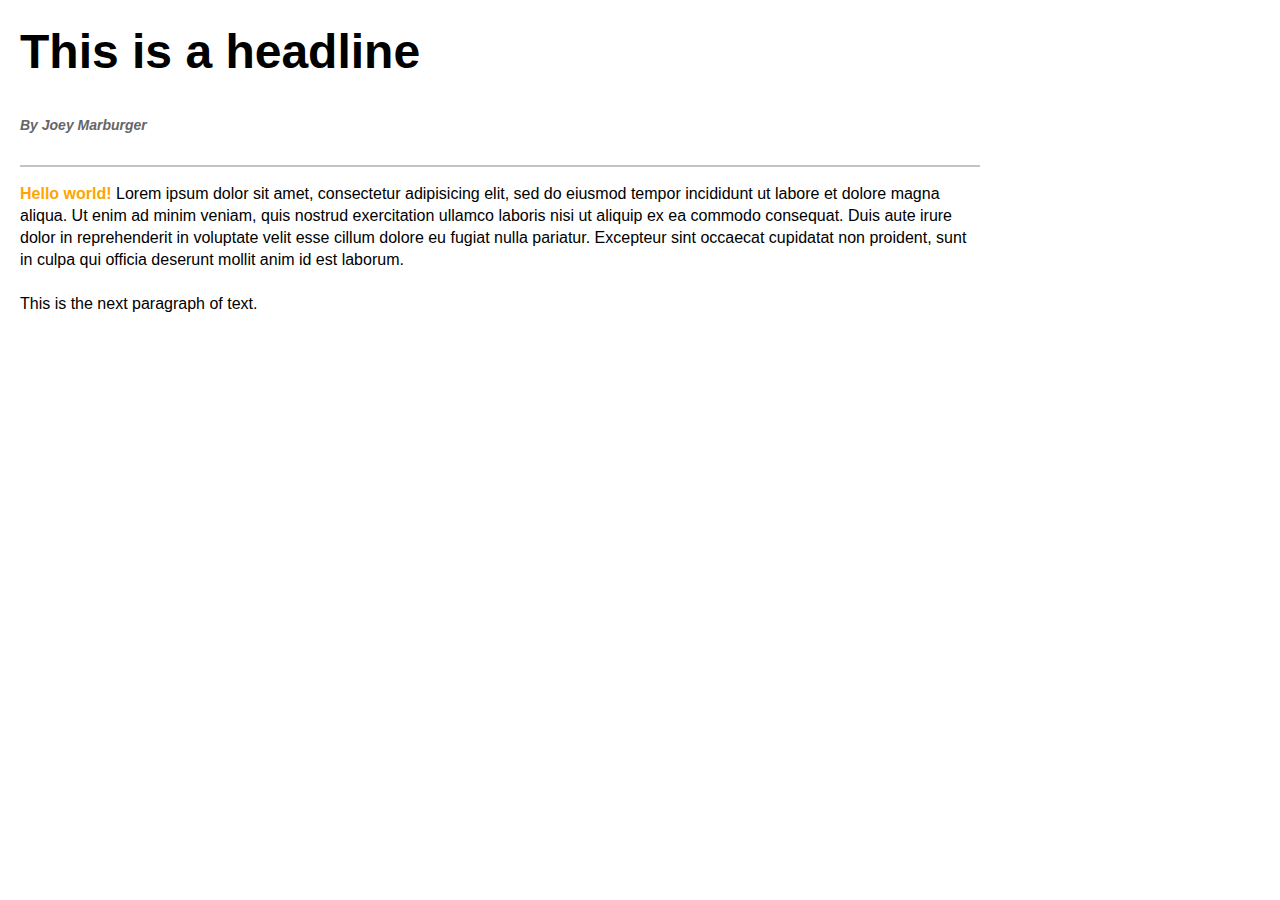
<file: demo/css.html>
<!DOCTYPE html>
<head>
	<meta charset="utf-8" />
	<title>Title</title>
	
	<link rel="stylesheet" href="../css/normalize.css" />
	
	<link rel="stylesheet" href="styles.css" />
	
</head>

<body>
	
	<article>
		<h1>This is a headline</h1>
		<h6>By Joey Marburger</h6>
		<div>
			<p><a href="#" class="">Hello world!</a> Lorem ipsum dolor sit amet, consectetur adipisicing elit, sed do eiusmod tempor incididunt ut labore et dolore magna aliqua. Ut enim ad minim veniam, quis nostrud exercitation ullamco laboris nisi ut aliquip ex ea commodo consequat. Duis aute irure dolor in reprehenderit in voluptate velit esse cillum dolore eu fugiat nulla pariatur. Excepteur sint occaecat cupidatat non proident, sunt in culpa qui officia deserunt mollit anim id est laborum.</p>
			
			<p>This is the next paragraph of text.</p>
		</div>
	</article>
	
	
	
	
	
	
	
	
</body>
</html>
</file>
<file: demo/styles.css>
body {
	color:#000000;
	font-family:"Helvetica",Helvetica,Arial,Verdana,Lucida,Tahoma,sans-serif;
	font-size:16px;
}

a,
a:visited {
	color:orange;
	font-weight:bold;
	text-decoration:none;
}
a:hover {
	text-decoration:underline;
}
a:active {
	color:pink;
}

p {
	font-size:16px;
	line-height:22px;
	margin-bottom:22px;
}

article {
	width:960px;
	padding:20px;
}

h1 {
	font-size:48px;
	line-height:64px;
	margin-bottom:12px;
	margin-top:0;
}

h6 {
	font-size:14px;
	color:#666666;
	font-style:italic;
}

div {
	border-top:2px solid #c2c3c6;
}
</file>
